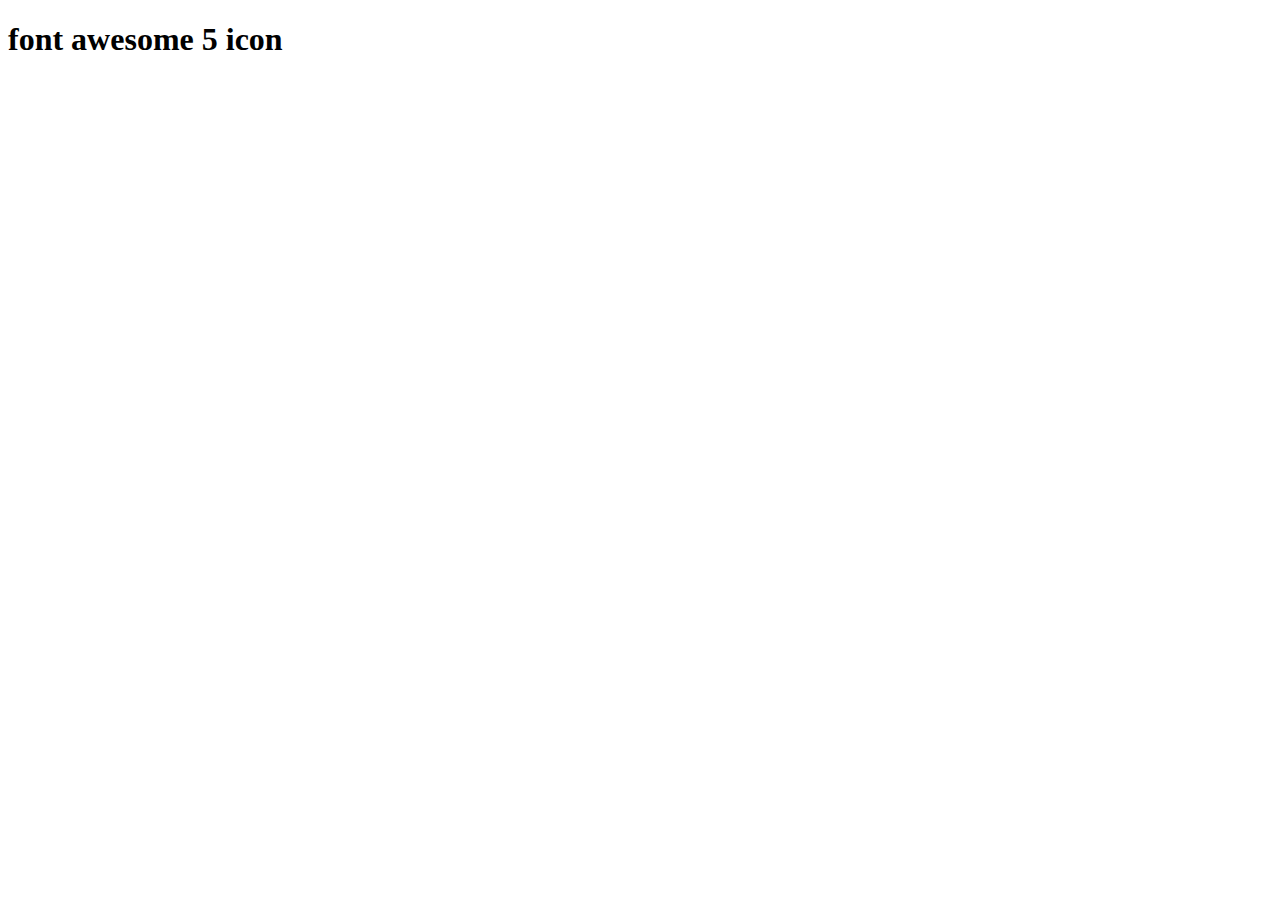
<file: index2.html>
<!DOCTYPE html>
<!DOCTYPE html>
<html>
<head>
	<meta charset="utf-8">
	<meta name="viewport" content="widht=device-width , intial-scale =1.0" >
	<meta http-equiv="X-UA-Compatible" content="ie=edge">
	<title>font awesome</title>
	<link rel="stylesheet" href="https://use.fontawesome.com/releases/v5.6.3/css/all.css" integrity="sha384-UHRtZLI+pbxtHCWp1t77Bi1L4ZtiqrqD80Kn4Z8NTSRyMA2Fd33n5dQ8lWUE00s/" crossorigin="anonymous">
	
</head>
<body>
	<h1>font awesome 5 icon</h1>
	<i class="fas fa-ambulance"></i>
	<i class="fas fa-address-book"></i>
	<i class="fab fa-accusoft"></i>
 		
</body>
</html>
</file>
